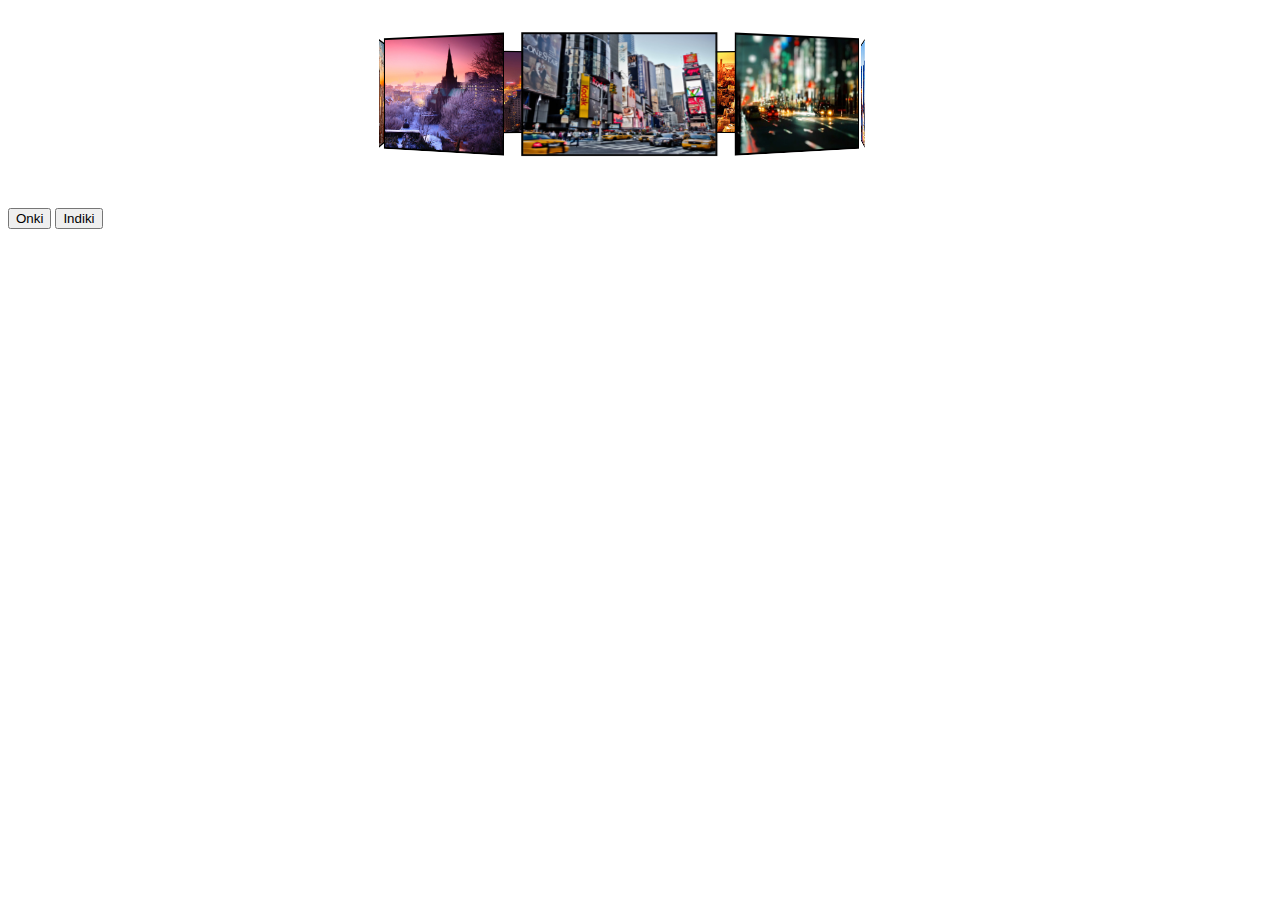
<file: resources/views/dashboard/index.html>
<!DOCTYPE html>
<html>
	<head>
		<meta charset="UTF-8" />
		<meta name="robots" content="noindex,nofollow" />
		<title>Урок 5 - Колесо изображений</title>
		<style>
    .container {
      width: 210px;
      height: 160px;
      position: relative;
      margin: 0 auto 40px;
      -webkit-perspective: 1100px;
         -moz-perspective: 1100px;
           -o-perspective: 1100px;
              perspective: 1100px;
    }    #carousel {
      width: 100%;
      height: 100%;
      position: absolute;
      -webkit-transform: translateZ( -288px );
         -moz-transform: translateZ( -288px );
           -o-transform: translateZ( -288px );
              transform: translateZ( -288px );
      -webkit-transform-style: preserve-3d;
         -moz-transform-style: preserve-3d;
           -o-transform-style: preserve-3d;
              transform-style: preserve-3d;
      -webkit-transition: -webkit-transform 1s;
         -moz-transition: -moz-transform 1s;
           -o-transition: -o-transform 1s;
              transition: transform 1s;
    }    #carousel figure {
      display: block;
      position: absolute;
      width: 186px;
      height: 116px;
      left: 10px;
      top: 10px;
      border: 2px solid black;
    }    #carousel figure:nth-child(1) {
      -webkit-transform: rotateY(   0deg ) translateZ( 288px );
         -moz-transform: rotateY(   0deg ) translateZ( 288px );
           -o-transform: rotateY(   0deg ) translateZ( 288px );
              transform: rotateY(   0deg ) translateZ( 288px );
    }
    #carousel figure:nth-child(2) {
      -webkit-transform: rotateY(  40deg ) translateZ( 288px );
         -moz-transform: rotateY(  40deg ) translateZ( 288px );
           -o-transform: rotateY(  40deg ) translateZ( 288px );
              transform: rotateY(  40deg ) translateZ( 288px );
    }
    #carousel figure:nth-child(3) {
      -webkit-transform: rotateY(  80deg ) translateZ( 288px );
         -moz-transform: rotateY(  80deg ) translateZ( 288px );
           -o-transform: rotateY(  80deg ) translateZ( 288px );
              transform: rotateY(  80deg ) translateZ( 288px );
    }
    #carousel figure:nth-child(4) {
      -webkit-transform: rotateY( 120deg ) translateZ( 288px );
         -moz-transform: rotateY( 120deg ) translateZ( 288px );
           -o-transform: rotateY( 120deg ) translateZ( 288px );
              transform: rotateY( 120deg ) translateZ( 288px );
    }
    #carousel figure:nth-child(5) {
      -webkit-transform: rotateY( 160deg ) translateZ( 288px );
         -moz-transform: rotateY( 160deg ) translateZ( 288px );
           -o-transform: rotateY( 160deg ) translateZ( 288px );
              transform: rotateY( 160deg ) translateZ( 288px );
    }
    #carousel figure:nth-child(6) {
      -webkit-transform: rotateY( 200deg ) translateZ( 288px );
         -moz-transform: rotateY( 200deg ) translateZ( 288px );
           -o-transform: rotateY( 200deg ) translateZ( 288px );
              transform: rotateY( 200deg ) translateZ( 288px );
    }
    #carousel figure:nth-child(7) {
      -webkit-transform: rotateY( 240deg ) translateZ( 288px );
         -moz-transform: rotateY( 240deg ) translateZ( 288px );
           -o-transform: rotateY( 240deg ) translateZ( 288px );
              transform: rotateY( 240deg ) translateZ( 288px );
    }
    #carousel figure:nth-child(8) {
      -webkit-transform: rotateY( 280deg ) translateZ( 288px );
         -moz-transform: rotateY( 280deg ) translateZ( 288px );
           -o-transform: rotateY( 280deg ) translateZ( 288px );
              transform: rotateY( 280deg ) translateZ( 288px );
    }
    #carousel figure:nth-child(9) {
      -webkit-transform: rotateY( 320deg ) translateZ( 288px );
         -moz-transform: rotateY( 320deg ) translateZ( 288px );
           -o-transform: rotateY( 320deg ) translateZ( 288px );
              transform: rotateY( 320deg ) translateZ( 288px );
    }
	</style>
	</head>
	<body>	
	<section class="container">
		<div id="carousel" style="transform: translateZ(-288px) rotateY(-480deg);">
			<figure><img src="images/1.jpg" width="186" height="116"></figure>
			<figure><img src="images/2.jpg" width="186" height="116"></figure>
			<figure><img src="images/3.jpg" width="186" height="116"></figure>
			<figure><img src="images/4.jpg" width="186" height="116"></figure>
			<figure><img src="images/5.jpg" width="186" height="116"></figure>
			<figure><img src="images/6.jpg" width="186" height="116"></figure>
			<figure><img src="images/7.jpg" width="186" height="116"></figure>
			<figure><img src="images/8.jpg" width="186" height="116"></figure>
			<figure><img src="images/9.jpg" width="186" height="116"></figure>
		</div>	
	</section>
	
	<section id="options">
    <p id="navigation">
      <button id="previous" data-increment="-1">Onki</button>
      <button id="next" data-increment="1">Indiki</button>
    </p>

  </section>
  <script src="js/ut.js"></script>
  <script>	
    var init = function() {
      var carousel = document.getElementById('carousel'),
          navButtons = document.querySelectorAll('#navigation button'),
          panelCount = carousel.children.length,
          transformProp = Modernizr.prefixed('transform'),
          theta = 0,

          onNavButtonClick = function( event ){
            var increment = parseInt( event.target.getAttribute('data-increment') );
            theta += ( 360 / panelCount ) * increment * -1;
            carousel.style[ transformProp ] = 'translateZ( -288px ) rotateY(' + theta + 'deg)';
          };

      for (var i=0; i < 2; i++) {
        navButtons[i].addEventListener( 'click', onNavButtonClick, false);
      }
    };
    window.addEventListener( 'DOMContentLoaded', init, false);
  </script>
	</body>
</html>
</file>
